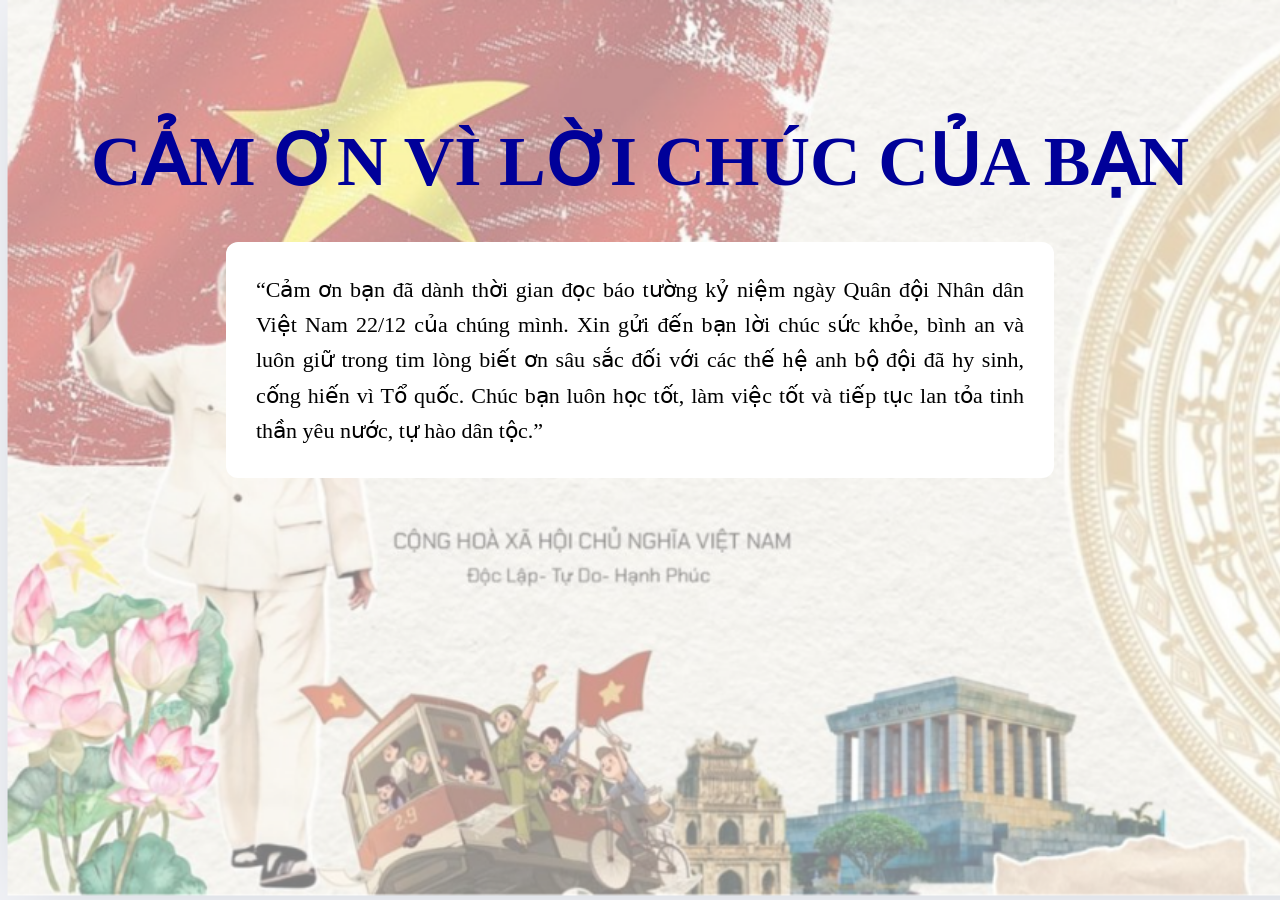
<file: camon.html>
<!DOCTYPE html>
<html>
<head>
    <meta charset="utf-8">
    <meta name="viewport" content="width=device-width, initial-scale=1">
    <title>CẢM ƠN</title>

    <style>
        body {
            margin: 0;
            padding: 0;
            background-image: url("nen.PNG");
            background-size: cover;
            background-attachment: fixed;
        }
        p {
            font-family: "Gill Sans";
            font-size: 70px;
            font-weight: bold;
            color: #000099;
            text-align: center;
            margin-top: 120px;
            margin-bottom: 40px;
        }
        h3 {
            width: 60%;
            font-size: 22px;
            line-height: 1.6;
            margin: auto;
            background:#FFFFFF;
            padding: 30px;
            border-radius: 12px;
            font-weight: normal;
            text-align: justify;
        }
    </style>
</head>

<body>

    <p>CẢM ƠN VÌ LỜI CHÚC CỦA BẠN</p>

    <h3>
        “Cảm ơn bạn đã dành thời gian đọc báo tường kỷ niệm ngày Quân đội Nhân dân Việt Nam 22/12 của chúng mình. 
        Xin gửi đến bạn lời chúc sức khỏe, bình an và luôn giữ trong tim lòng biết ơn sâu sắc đối với các thế hệ 
        anh bộ đội đã hy sinh, cống hiến vì Tổ quốc. Chúc bạn luôn học tốt, làm việc tốt và tiếp tục lan tỏa tinh 
        thần yêu nước, tự hào dân tộc.”
    </h3>

</body>
</html>
</file>
